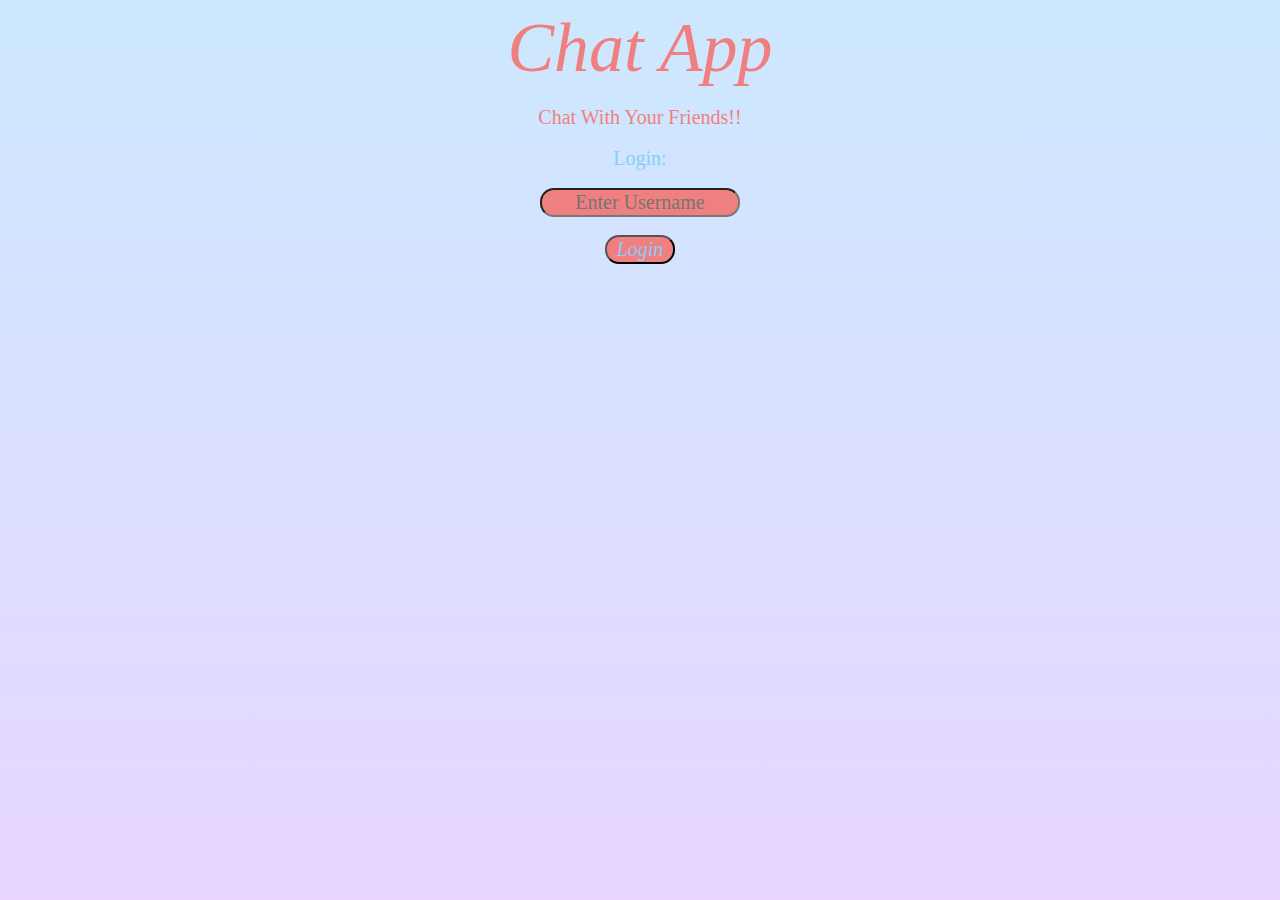
<file: index.html>
<head>
    <title>Homework App For Class 96</title>

    <link rel = "stylesheet" href="style.css">
    <script src = "script.js"></script>
</head>
<body id="bodyTag">
    <center>
        <label id="chatApp">Chat App</label>
        <br>
        <br>
        <label id="chatWithYourFriends">Chat With Your Friends!!</label>
        <br>
        <br>
        <label id="loginLabel">Login: </label>
        <br>
        <br>
        <input id="usernameInput" placeholder="Enter Username">
        <br>
        <br>
        <button id="loginButton"onclick="addUsername()">Login</button>
    </center>
</body>
</file>
<file: style.css>
#bodyTag {
    background: linear-gradient(rgb(204, 232, 255) 0%, rgb(232, 214, 255) 100%);
}

#chatApp {
    font-family: fantasy; 
    font-style: italic; 
    color: lightcoral; 
    font-size: 70px;
}

#chatWithYourFriends {
    font-family: fantasy; 
    color: lightcoral; 
    font-size: 20px;
}

#loginLabel {
    font-family: fantasy; 
    color: lightskyblue; 
    font-size: 20px;
}

#usernameInput{
    width: 200px; 
    font-family: fantasy; 
    font-size: 20px; 
    text-align: center; 
    border-radius: 14px; 
    color: lightskyblue; 
    background-color: lightcoral;
}

#loginButton {
    width: 70px; 
    font-family: fantasy; 
    font-style: italic; 
    font-size: 20px; 
    text-align: center; 
    border-radius: 14px; 
    color: lightskyblue; 
    background-color: lightcoral;
}
</file>
